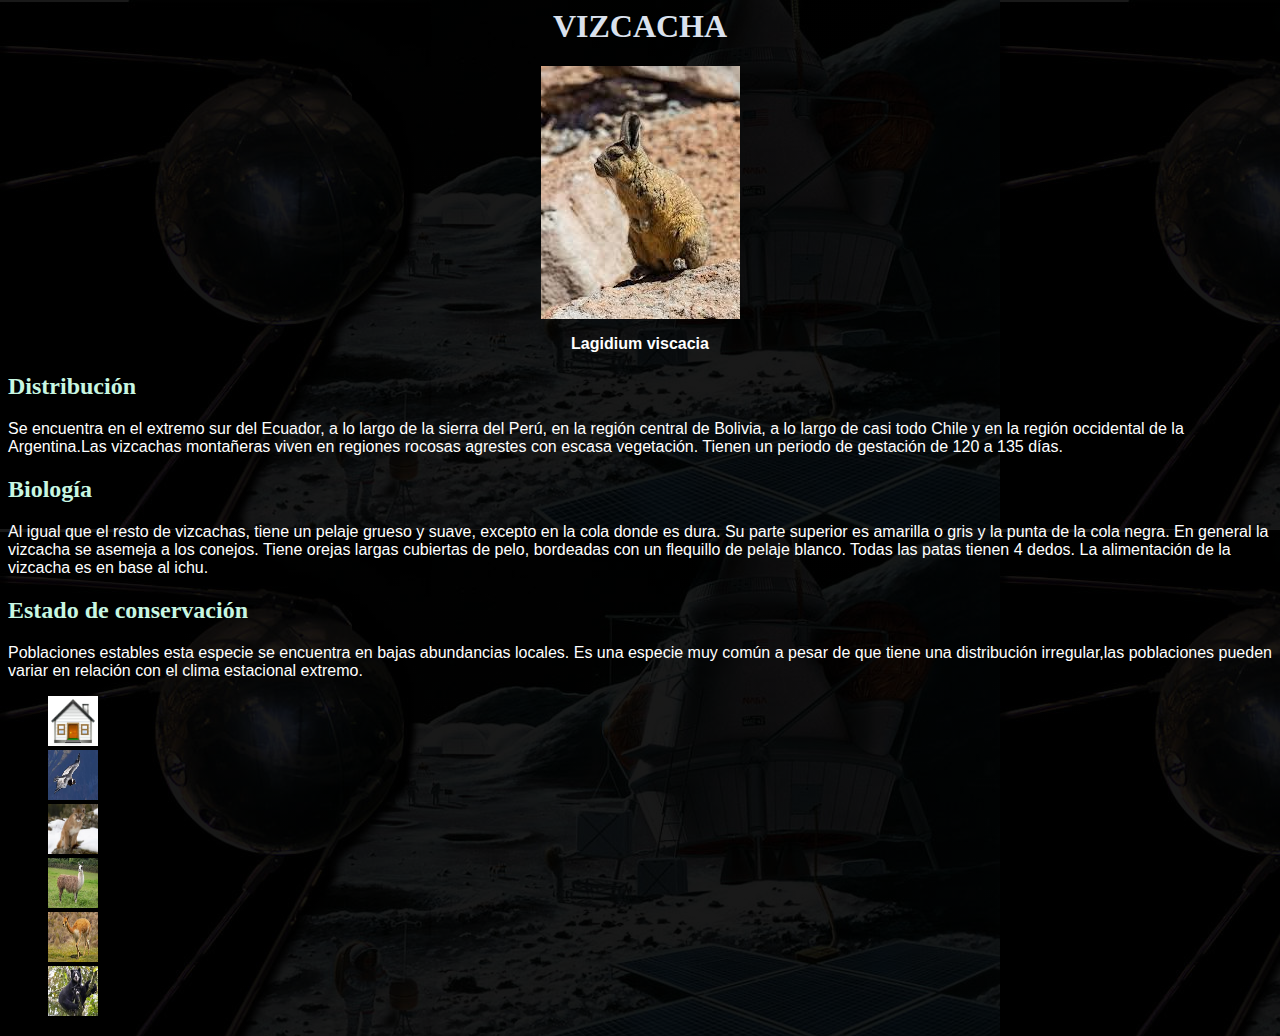
<file: html/principalesproductosactuales.html>
<!DOCTYPE>
<html>
<head>

<meta charset=  'utf-8' >
<link rel= "stylesheet" type= "text/css" href= "../css/estilos.css" >
</head> 

<center> <H1> VIZCACHA  </H1> </center>
 <center> <td><a> <img src='../figuras/vizcacha2.jpeg'> </a> </td> </center> 
<center> <p> <b> Lagidium viscacia </b> </p>  </center> 
<H2> Distribución  </H2> 
<p>Se encuentra en el extremo sur del Ecuador, a lo largo de la sierra del Perú, en la región central de Bolivia, a lo largo de casi todo Chile y en la región occidental de la Argentina.Las vizcachas montañeras viven en regiones rocosas agrestes con escasa vegetación. Tienen un periodo de gestación de 120 a 135 días.</p>

<H2> Biología  </H2> 
<p> Al igual que el resto de vizcachas, tiene un pelaje grueso y suave, excepto en la cola donde es dura. Su parte superior es amarilla o gris y la punta de la cola negra. En general la vizcacha se asemeja a los conejos. Tiene orejas largas cubiertas de pelo, bordeadas con un flequillo de pelaje blanco. Todas las patas tienen 4 dedos. La alimentación de la vizcacha es en base al ichu.</p>

<H2> Estado de conservación  </H2> 
<p> Poblaciones estables esta especie se encuentra en bajas abundancias locales. Es  una  especie  muy  común  a  pesar  de que  tiene  una  distribución  irregular,las poblaciones pueden variar en relación con el clima estacional extremo. </p>

<ul>
<td><li><a href= '../index.html'> <img src='../figuras/home.jpeg' width='50' height='50'> </a></li></td>
	
	<li><a href= 'condor.html'> <img src='../figuras/condor.jpeg' width='50' height='50' ></a> </li>
	<li><a href= 'puma.html'> <img src='../figuras/puma.jpeg' width='50' height='50' ></a> </li>

	<li><a href= 'llama.html'> <img src='../figuras/llama.jpeg' width='50' height='50' ></a> </li>

	<li><a href= 'vicuna.html'> <img src='../figuras/vicuña.jpeg' width='50' height='50' ></a> </li>

	<li><a href= 'oso.html'> <img src='../figuras/oso.jpeg' width='50' height='50' ></a> </li>
</ul>

</body>
</html>
</file>
<file: css/estilos.css>
body {background-image: linear-gradient(to bottom, rgba(0,0,0,0.9) 0%,rgba(0,0,0,0.9)100%), url(../figuras/fondo.jpg);}
H1 {color:#dae1ed;}
H2 {color:#c8f7e2;}
H5 {color:white;}
p {color:white; font-size:12pt; font-family:"Verdana", sans-serif;}
table.center {
	margin-left:auto;
	margin-right:auto;
 }
table {
    	width: 50%;
    	height: 300px;
}
</file>
